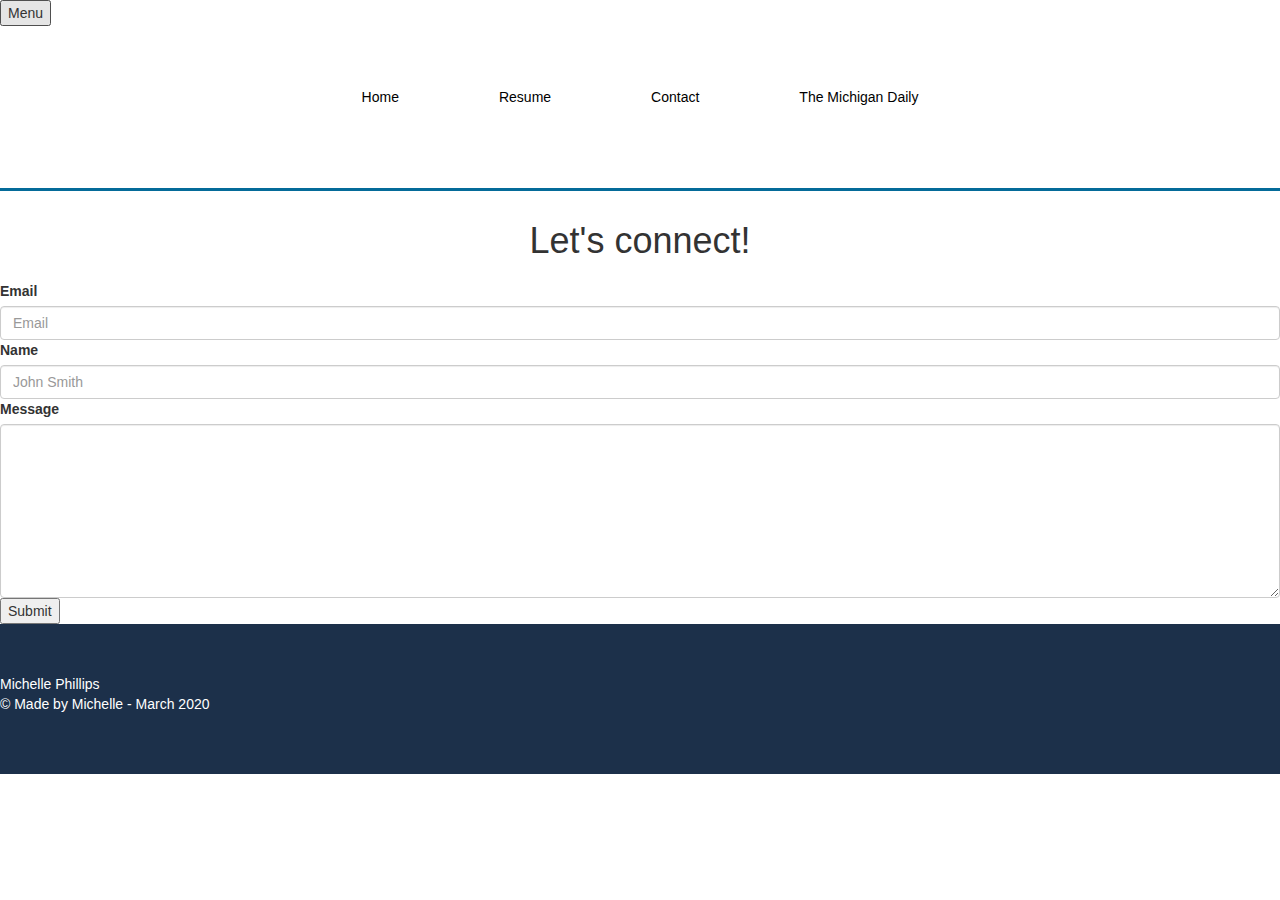
<file: contact.html>
<!DOCTYPE html>
<html lang="en">
  <head>
    <meta name="viewport" content="width=device-width, initial-scale=1.0">
    <meta charset="utf-8">
    <link rel="shortcut icon" type="image/png" href="images/logo.png"/>
    <link rel="stylesheet" type="text/css" href="css/style.css">
    <link rel="stylesheet" href="https://maxcdn.bootstrapcdn.com/bootstrap/3.3.7/css/bootstrap.min.css" integrity="sha384-BVYiiSIFeK1dGmJRAkycuHAHRg32OmUcww7on3RYdg4Va+PmSTsz/K68vbdEjh4u" crossorigin="anonymous">
    <title>Contact</title>
  </head>
  <body>
    <header>
    <a class = "skip" href="#skip">Skip to Main Content</a>
      <nav>
        <div class="dropdown">
            <button class="dropbtn">Menu<i class="fa fa-caret-down"></i></button>
            <div class="dropdown-content navbar">
                <a class="navlink" href="index.html">Home</a>
                <a class="navlink" href="resume.html">Resume</a>
                <a class="navlink" href="contact.html">Contact</a>
                <a class="navlink" href="michigandaily.html">The Michigan Daily</a>
            </div>
        </div>
    </nav>
  </header>
  <main id="skip" class="contact">
    <h1 class="d-flex justify-content-center">Let's connect!</h1>
    <form action="https://formspree.io/mgeyjgjl" method="POST">
      <div class="form-row">
        <div class="formfield">
          <label for="inputEmail">Email</label>
          <input type="email" class="form-control" id="inputEmail" name="email" placeholder="Email">
        </div>
        <div class="formfield">
          <label for="name">Name</label>
          <input type="text" class="form-control" id="name" name="name" placeholder="John Smith">
        </div>
      </div>
      <div class="form-row">
        <div class="formfield">
          <label for="message">Message</label>
          <textarea class="form-control" id="message" name="message" rows="8"></textarea>
        </div>
    <button type="submit" class="submitbtn">Submit</button>
    </div>
    </form>
</main>
      <footer>
        <p>Michelle Phillips<br/>
          &copy; Made by Michelle - March 2020</p>
      </footer>
    </body>
</html>
</file>
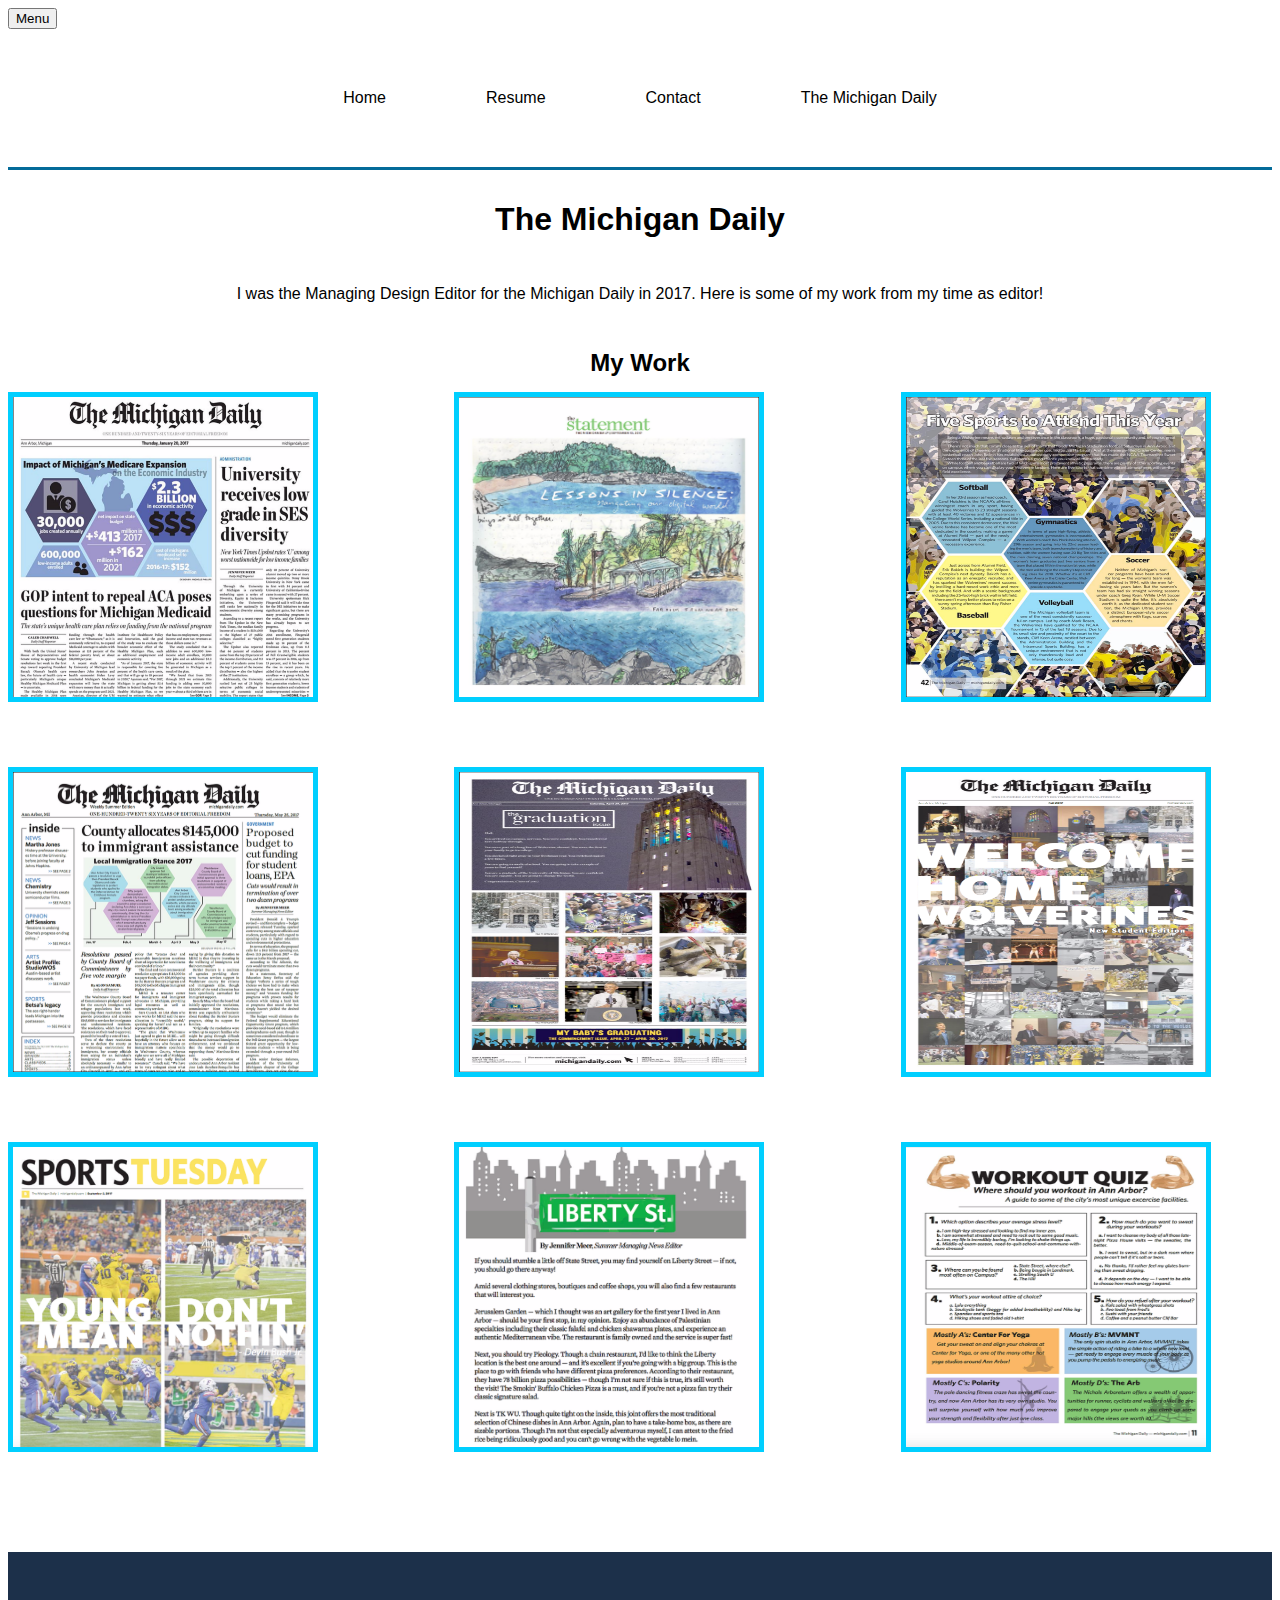
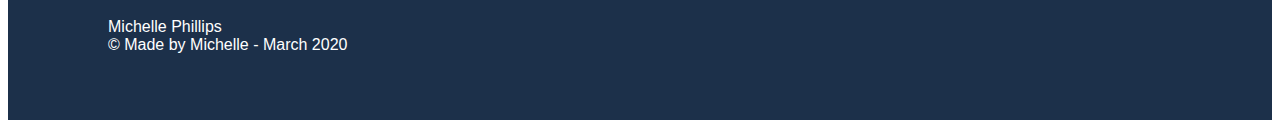
<file: michigandaily.html>
<!DOCTYPE html>
<html lang="en">
  <head>
    <meta name="viewport" content="width=device-width, initial-scale=1.0">
    <meta charset="utf-8">
    <link rel="shortcut icon" type="image/png" href="images/logo.png"/>
    <link rel="stylesheet" type="text/css" href="css/style.css">
    <title>The Michigan Daily</title>
  </head>
  <body>
    <header>
    <a class = "skip" href="#skip">Skip to Main Content</a>
      <nav>
        <div class="dropdown">
            <button class="dropbtn">Menu<i class="fa fa-caret-down"></i></button>
            <div class="dropdown-content navbar">
                <a class="navlink" href="index.html">Home</a>
                <a class="navlink" href="resume.html">Resume</a>
                <a class="navlink" href="contact.html">Contact</a>
                <a class="navlink" href="michigandaily.html">The Michigan Daily</a>
            </div>
        </div>
    </nav>
  </header>
  <main class="mdaily" id="skip">
    <h1>The Michigan Daily</h1>
    <div class="content">
    <p>I was the Managing Design Editor for the Michigan Daily in 2017. Here is some of my work from my time as editor!</p>
    <h2 id = "gallery">My Work</h2>
        <div class="gallery">
            <div class="flip-card">
                <div class="flip-card-inner">
                    <div class="flip-card-front">
                        <img id="image1" src="images/mdaily/medicare.png" alt="medicare" />
                    </div>
                    <div class="flip-card-back">
                        <h1>Medicare Infographic</h1>
                    </div>
                </div>
            </div> 
            <div class="flip-card">
                <div class="flip-card-inner">
                    <div class="flip-card-front">
                        <img id="image2" src="images/mdaily/statement.png" alt="statement" />
                    </div>
                    <div class="flip-card-back">
                        <h1>The Statement</h1>
                    </div>
                </div>
            </div> 
            <div class="flip-card">
                <div class="flip-card-inner">
                    <div class="flip-card-front">
                        <img id="image3" src="images/mdaily/sports.png" alt="sports" />
                    </div>
                    <div class="flip-card-back">
                        <h1>Sports</h1>
                    </div>
                </div>
            </div> 
            <div class="flip-card">
                <div class="flip-card-inner">
                    <div class="flip-card-front">
                        <img id="image4" src="images/mdaily/immigrant.png" alt="immigrant" />
                    </div>
                    <div class="flip-card-back">
                        <h1>Immigrant Infographic</h1>
                    </div>
                </div>
            </div> 
            <div class="flip-card">
                <div class="flip-card-inner">
                    <div class="flip-card-front">
                        <img id="image5" src="images/mdaily/graduation.png" alt="graduation" />
                    </div>
                    <div class="flip-card-back">
                        <h1>The Graduation Issue</h1>
                    </div>
                </div>
            </div> 
            <div class="flip-card">
                <div class="flip-card-inner">
                    <div class="flip-card-front">
                        <img id="image6" src="images/mdaily/wolverines.png" alt="wolverines" />
                    </div>
                    <div class="flip-card-back">
                        <h1>Welcome Home Wolverines Issue</h1>
                    </div>
                </div>
            </div> 
            <div class="flip-card">
                <div class="flip-card-inner">
                    <div class="flip-card-front">
                        <img id="image7" src="images/mdaily/football.png" alt="football"/>
                    </div>
                    <div class="flip-card-back">
                        <h1>Sports Tuesday</h1>
                    </div>
                </div>
            </div> 
            <div class="flip-card">
                <div class="flip-card-inner">
                    <div class="flip-card-front">
                        <img id="image8" src="images/mdaily/liberty.png" alt="liberty"/>
                    </div>
                    <div class="flip-card-back">
                        <h1>Liberty Street Graphic</h1>
                    </div>
                </div>
            </div> 
            <div class="flip-card">
                <div class="flip-card-inner">
                    <div class="flip-card-front">
                        <img id="image9" src="images/mdaily/workout.png" alt="workout"/>
                    </div>
                    <div class="flip-card-back">
                        <h1>Workout Quiz</h1>
                    </div>
                </div>
            </div> 
        </div>
        </div>
      </main>
      <footer>
        <p>Michelle Phillips<br/>
          &copy; Made by Michelle - March 2020</p>
      </footer>
  </body>
</html>
</file>
<file: css/style.css>
header {
    background-color: white;
    border-bottom: 3px solid #046B99;
    font-family: helvetica, sans-serif;
}

h1 {
    text-align: center;
    padding-top: 10px;
    padding-bottom: 10px;
    font-size: 30px black;
}

body {
    font-family: helvetica, sans-serif;
    font-size: 20px black;
}

.intro {
    display: grid;
    grid-template-columns: 1fr;
    font-size: 20px black;
}

#me {
    border: 5px #00CFFF solid;
    margin: auto;
    width: 200px;
    height: 200px;
    border-radius: 50%;
}

p {
    margin-left: 100px;
    margin-right: 100px;
    font-size: 20px black;
    
}

.gallery {
    display: grid;
     grid-template-columns: 1fr;
    /* grid-template-rows: 300px; */
    grid-row-gap: 20px;
    padding-bottom: 10px;
    justify-content: center;
}

.gallery > img {
    border: 5px #B3EFFF solid;
    width: 95%;
    margin: 10px;
}

#image1, #image2, #image3, #image4, #image5, #image6 {
    grid-column: 1 / span 1;
}

iframe {
    width: 100%;
    height: 1000px;
}
  
.myresume > img {
    width: 500px;
    margin: auto;
    grid-column: 1 / span 1;

}

.myresume {
    display: grid;
    grid-template-columns: 1fr 1fr;
    padding-bottom: 50px;
}

.myresume p {
    grid-column: 2 / span 1;
}

.submitbtn button {
    background-color: #00274C;
    border: none;
    color: white;
}

.submitbtn:hover {
    color:green;
}

/* Footer */
footer{
    padding-top: 50px;
    padding-bottom: 50px;
    background-color: #1C304A;
    color: white;
}

/* Skip to main content */
a.skip{
    background: #B3EFFF;
    left: 0;
    padding: 6px;
    position: absolute;
    top: -40px;
    -webkit-transition: top 1s ease-out;
    transition: top 1s ease-out;
    z-index: 1;
    color: white;
  }
  
  a.skip:focus{
    top:20px;
    color: #000000;
    text-decoration-style: solid;
  }

*:focus {
    border: 2px #B3EFFF;
    background-color: #046B99;
    text-transform: uppercase;
}

/* Laptop */
@media screen and (min-width: 1000px) {
/* 
button {
    display: none;
} */

.navbar *:focus {
    color: white;
}

.navbar {
    list-style: none;
    display: flex;
    padding-bottom: 10px;
    padding-top: 10px;
    justify-content: center;
}
    
.navbar a {
    color: black;
    text-decoration: none;
    padding: 50px;
    
}
    
.navbar a:hover, a:focus{
    color: #1C304A;
    text-decoration: underline;
}


.gallery {
    display: grid;
    grid-template-columns: 1fr;
    grid-template-rows: 300px 300px;
    grid-row-gap: 75px;
    grid-column-gap: 75px;
    padding-bottom: 100px;
    justify-content: center;
}

.gallery > img {
    border: 5px #B3EFFF solid;
    width: 95%;
    margin: 10px;
}

#image1, #image2 {
    grid-column: 1 / span 1;
}

#image3, #image4 {
    grid-column: 2 / span 1;
}

#image5, #image6 {
    grid-column: 3 / span 1;
}

#image1, #image3, #image5 {
    grid-row: 1;
    width: 300px;
    height: 300px;
    overflow: hidden;
}

#image2, #image4, #image6 {
    grid-row: 2;
    width: 300px;
    height: 300px;
    overflow: hidden;
}

#image7, #image8, #image9 {
    grid-row: 3;
    width: 300px;
    height: 300px;
    overflow: hidden;
}

.intro {
    grid-template-columns: 100px 600px;
    grid-column-gap: 100px;
    justify-content: center;
}

.flip-card {
    background-color: transparent;
    width: 300px;
    height: 300px;
    border: 5px solid #00cfff;
  }
  
.flip-card-inner {
    position: relative;
    width: 300px;
    height: 300px;
    text-align: center;
    transition: transform 0.8s;
    transform-style: preserve-3d;
  }
  
.flip-card:hover .flip-card-inner {
    transform: rotateY(180deg);
}
  
.flip-card-front, .flip-card-back {
    position: absolute;
    width: 300px;
    height: 300px;
    -webkit-backface-visibility: hidden; 
    backface-visibility: hidden;
  }
  
.flip-card-front {
    background-color: #bbb;
    color: black;
}

.flip-card-back {
    background-color: #1C304A;
    color: white;
    transform: rotateY(180deg);
}

.content h2 {
    margin: auto;
    text-align: center;
    padding-bottom: 15px;
    padding-top: 15px;
}

.content p{
    text-align: center;
    padding-bottom: 15px;
    padding-top: 15px;
}

/* Mobile */
@media all and (max-width: 800px) {

.navbar {
    overflow: hidden;
    background-color: #333;
    font-family: Arial, Helvetica, sans-serif;
}

.navbar a {
    float: left;
    font-size: 16px;
    color: white;
    text-align: center;
    padding: 14px 16px;
    text-decoration: none;
}


.dropdown {
    float: left;
    overflow: hidden;
}


.dropdown .dropbtn {
    font-size: 16px;
    border: none;
    outline: none;
    color:palegreen;
    padding: 14px 16px;
    background-color: inherit;
    font-family: inherit;
    margin: 0;
}


.navbar a:hover, .dropdown:hover, .dropbtn {
    background-color:#FF5C76;
}


.dropdown-content {
    display: none;
    position: absolute;
    background-color: #f9f9f9;
    min-width: 160px;
    box-shadow: 0px 8px 16px 0px rgba(0,0,0,0.2);
    z-index: 1;
}


.dropdown-content a {
    float: none;
    color: black;
    padding: 12px 16px;
    text-decoration: none;
    display: block;
    text-align: left;
}


.dropdown-content a:hover {
    background-color: #ddd;
}


.dropdown:hover .dropdown-content {
    display: block;
}
}

@media all and (min-width: 800px) {
    .gallery {
        grid-template-columns: 1fr 1fr;
    }
    }
    
    
    @media all and (min-width: 1240px) {
    .gallery {
        grid-template-columns: 1fr 1fr 1fr;
    }
}
/* tablet */
/* @media screen and (min-width: 800px) and (max-width: 1200px) {

} */





/* MISC */
/* #image3, #image4 {
    grid-column: 2 / span 1;
}

#image5, #image6 {
    grid-column: 3 / span 1;
}

#image1, #image3, #image5 {
    grid-row: 1;
    width: 300px;
    height: 300px;
    overflow: hidden;
}

#image2, #image4, #image6 {
    grid-row: 2;
    width: 300px;
    height: 300px;
    overflow: hidden;
} */
/* My Pictures */
</file>
